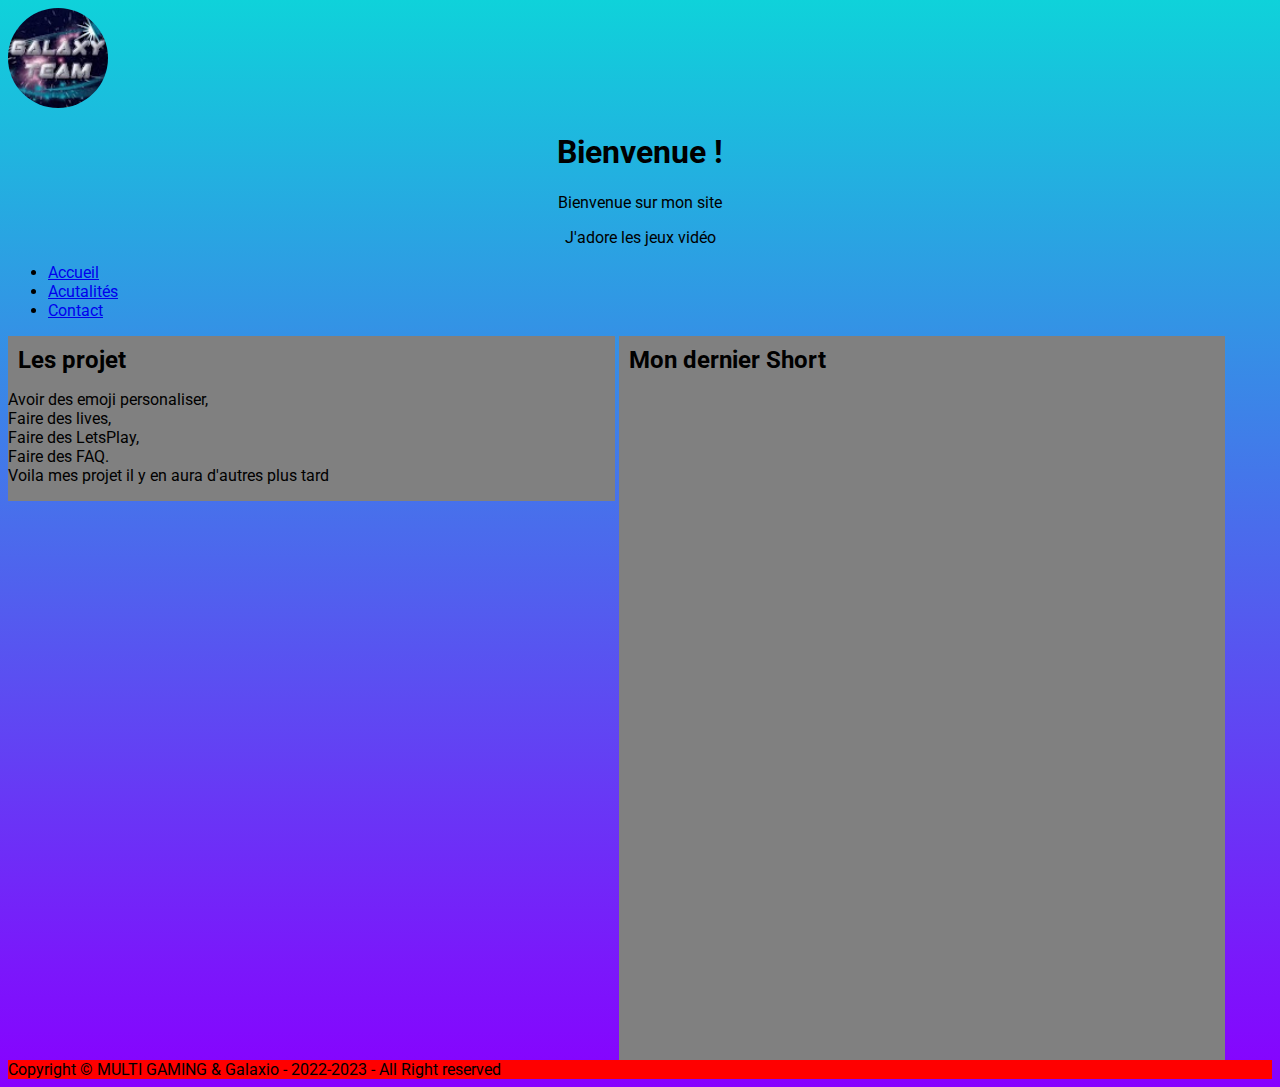
<file: index.html>
<!DOCTYPE html>
<html>
<head>
	<title>Galaxio World</title>  <!-- Grand titre -->
	<meta charset="utf-8">
	<meta name="author" content="MULTI GAMING">
	<meta name="viewport" content="width-device-width, initial-scale-1.0">
	<link rel="icon" href="img/channels4_profile.JPG">
	<link rel="stylesheet" type="text/css" href="css/style.css"> <!-- Lien vers le .css -->
	<link rel="apple-touch-icon" href="img/channels4_profile.PNG" >
</head>
<body>
<!-- haut de page -->
<header>
<img src="img/channels4_profile.PNG" width="100">  <!-- Image -->

<h1 class="hello">   <!-- Titre -->
		Bienvenue !
	</h1>
	<p class="Welcome">          <!-- Paragraphe -->
		Bienvenue sur mon site
	</p>


	<p class="jaljv">
		J'adore les jeux vidéo   <!-- paragraphe -->
	</p>


</header>
<nav class="menu_nav">
		<ul>
			<li class="btn">					
				<a href="#">					
					Accueil						
				</a>							
			</li>								
			<li class="btn">					
				<a href="news.html">			<!-- menu de navigation -->
				Acutalités
			</a>
			</li>
			<li class="btn">
				<a href="contact.html">															<!-- Base html (<html) -->
				Contact
			</a>
			</li>
		</ul>
	</nav>


	

	<div id="content">
	
		<div class="leftbox">
			<h2>
				Les projet
			</h2>

			<p>
				Avoir des emoji personaliser, <br> Faire des lives, <br> Faire des LetsPlay, <br> Faire des FAQ. <br> Voila mes projet il y en aura d'autres plus tard	
			</p>
			
		</div>

		<div class="rightbox">

			<h2>
				Mon dernier Short
			</h2>
			
			<iframe width="367" height="652" src="https://www.youtube.com/embed/hMpGNQ7GUro" title="Vidéo bientôt" frameborder="0" allow="accelerometer; autoplay; clipboard-write; encrypted-media; gyroscope; picture-in-picture" allowfullscreen></iframe>

			

		</div>

	</div>
     	


	<footer>
		Copyright &copy; MULTI GAMING & Galaxio  - 2022-2023 - All Right reserved
	</footer>

</body>
</html>
</file>
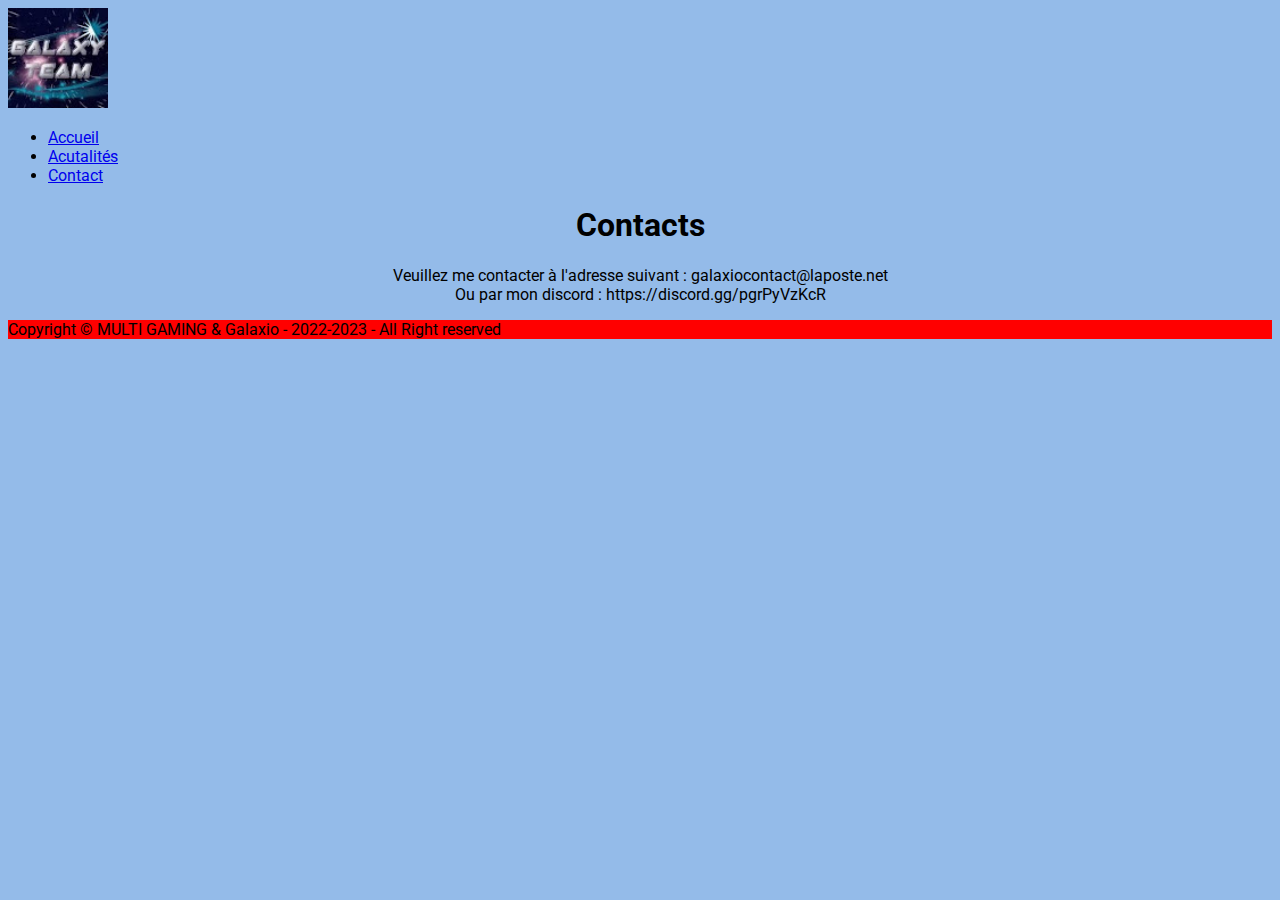
<file: contact.html>
<!DOCTYPE html>
<html>
<head>
	<title>Contacter-moi</title>
	<link rel="stylesheet" type="text/css" href="css/stylecon.css"> <!-- Lien vers le .css -->
	<meta charset="utf-8">
	<meta name="author" content="MULTI GAMING">
	<meta name="viewport" content="width-device-width, initial-scale-1.0">
	<link rel="icon" href="img/channels4_profile.JPG">
</head>
<body>

	<img src="img/channels4_profile.PNG" width="100">  <!-- Image -->

	<nav class="menu_nav">
		<ul>
			<li class="btn">					
				<a href="index.html">					
					Accueil						
				</a>							
			</li>								
			<li class="btn">					
				<a href="news.html">			<!-- menu de navigation -->
				Acutalités
			</a>
			</li>
			<li class="btn">
				<a href="contact.html">															<!-- Base html (<html) -->
				Contact
			</a>
			</li>
		</ul>
	</nav>
			<div class="conbox">
			<h1>
				Contacts
			</h1>
	<p>
			Veuillez me contacter à l'adresse suivant : galaxiocontact@laposte.net <br> Ou par mon discord : https://discord.gg/pgrPyVzKcR
	</p>
			</div>
	<footer>
		Copyright &copy; MULTI GAMING & Galaxio  - 2022-2023 - All Right reserved
	</footer>


</body>
</html>
</file>
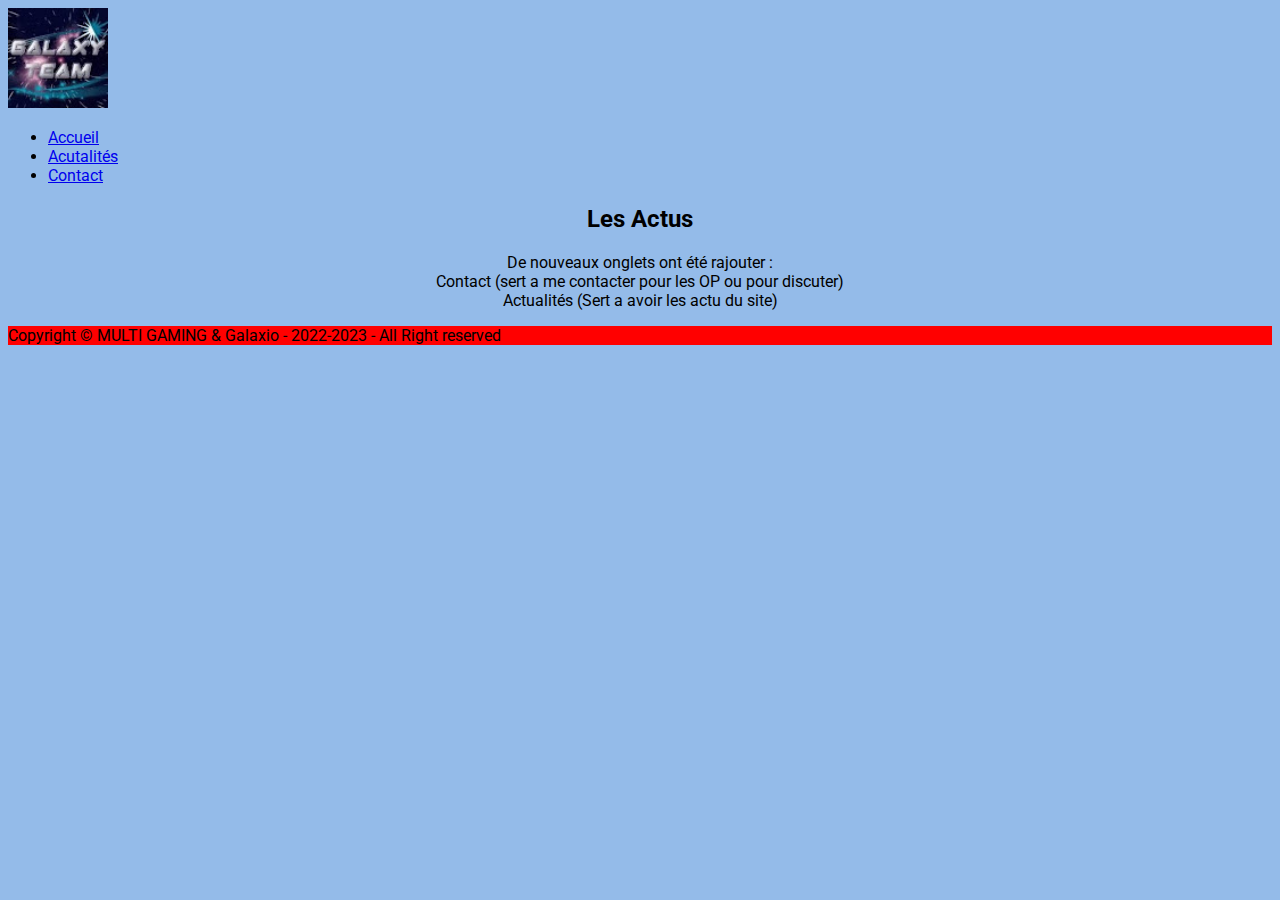
<file: news.html>
<!DOCTYPE html>
<html>
<head>
	<title>Actus</title>
	<link rel="stylesheet" type="text/css" href="css/styleactu.css"> <!-- Lien vers le .css -->
	<meta charset="utf-8">
	<meta name="author" content="MULTI GAMING">
	<meta name="viewport" content="width-device-width, initial-scale-1.0">
	<link rel="icon" href="img/channels4_profile.JPG">
</head>
<body>
	<img src="img/channels4_profile.PNG" width="100">  <!-- Image -->

	<nav class="menu_nav">
		<ul>
			<li class="btn">					
				<a href="index.html">					
					Accueil						
				</a>							
			</li>								
			<li class="btn">					
				<a href="news.html">			<!-- menu de navigation -->
				Acutalités
			</a>
			</li>
			<li class="btn">
				<a href="contact.html">															<!-- Base html (<html) -->
				Contact
			</a>
			</li>
		</ul>
	</nav>
	
	<div class="actubox">
			<h2>
				Les Actus
			</h2>

			<p>
					De nouveaux onglets ont été rajouter :
					<br> Contact (sert a me contacter pour les OP ou pour discuter)
					<br> Actualités (Sert a avoir les actu du site)
			</p>
			
		</div>
	


	<footer>
		Copyright &copy; MULTI GAMING & Galaxio  - 2022-2023 - All Right reserved
	</footer>

</body>
</html>
</file>
<file: css/style.css>
@import url('https://fonts.googleapis.com/css2?family=Roboto:ital,wght@1,300&display=swap');


html{
	font-family: 'Roboto', sans-serif;
	background: rgb(136,0,255);
	background: linear-gradient(0deg, rgba(136,0,255,1) 0%, rgba(15,210,218,1) 100%);
	background-size: auto;
	}






h1.hello{
	text-align: center;
	
}

p.Welcome{
	text-align: center;
}

p.jaljv{
	text-align: center;
}


nav.menu-nav ul li.btn a{
	text-decoration: none;
	color: #09D4CD;
}

nav.menu-nav ul li.btn{
	list-style-type: none;
	display: inline-block;
	font-size: 40px

}

nav.menu-nav ul li.btn:hover a{
	color: red;
	background-color: #fff
	transition: 0.3s all ;

}

footer{
	background-color: red;
}

div#content div.leftbox{
	vertical-align:top;
	background-color: gray;
}

div#content div h1,p{
	
}

div#content div.rightbox{
	background-color: gray
}

div#content div{
	display: inline-block;
	width: 48%
}

div#content div.rightbox iframe,h2{
	margin: 10px
}

div#content div.rightbox iframe{

}
header img{
	border-radius: 50px
}
</file>
<file: css/stylecon.css>
@import url('https://fonts.googleapis.com/css2?family=Roboto:ital,wght@1,300&display=swap');


html{
	font-family: 'Roboto', sans-serif;
	background: rgb(148,187,233);
	background-size: auto;
}

div.conbox{
	text-align: center;
}

header img{
	border-radius: 50px
}

footer{
	background-color: red;
}
</file>
<file: css/styleactu.css>
@import url('https://fonts.googleapis.com/css2?family=Roboto:ital,wght@1,300&display=swap');


html{
	font-family: 'Roboto', sans-serif;
	background: rgb(148,187,233);
	background-size: auto;
}

div.actubox{
	text-align: center;
}


header img{
	border-radius: 50px
}

footer{
	background-color: red;
}
</file>
